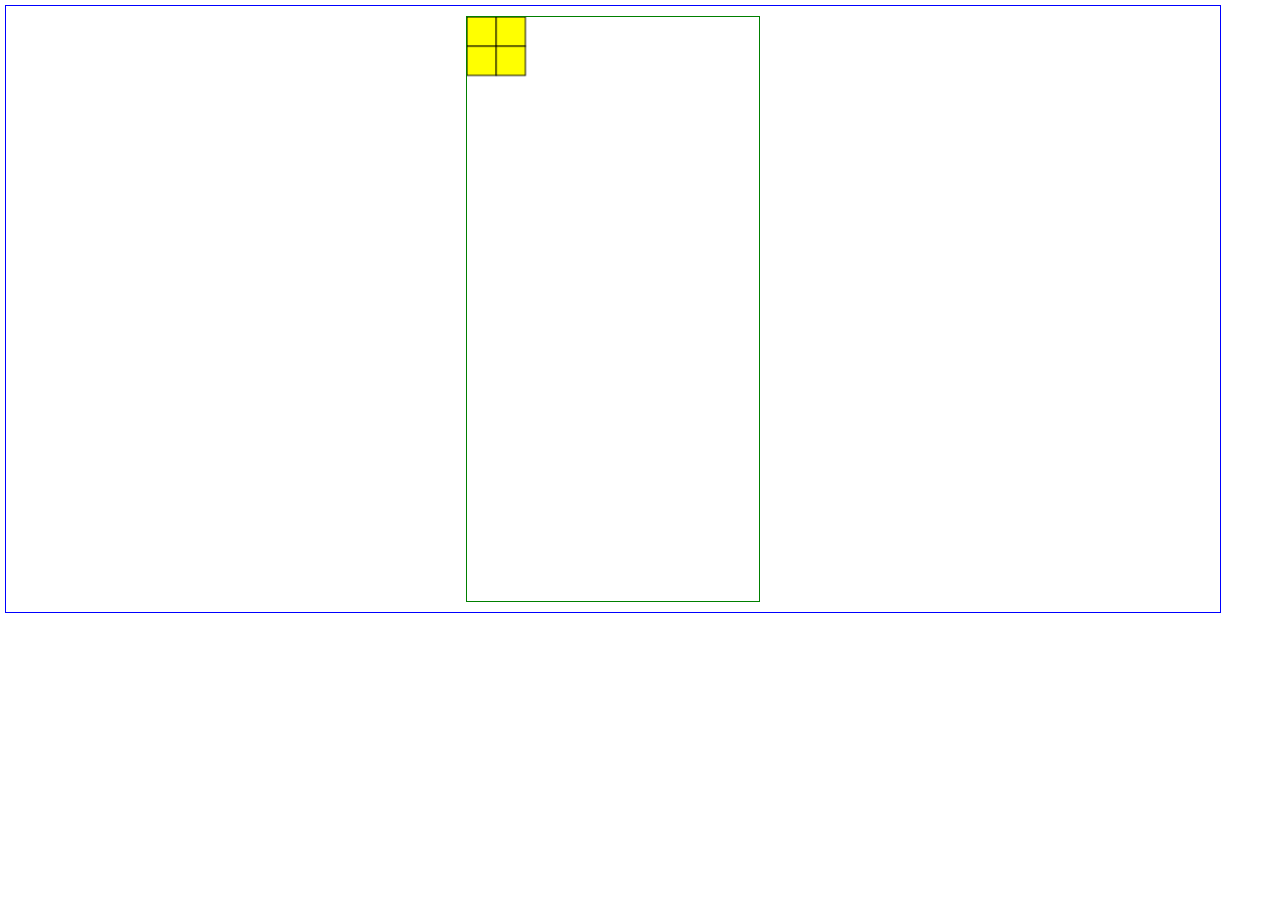
<file: テトリス/システム/index.html>
<!DOCTYPE html>
<html lang="ja">
    <head>
        <meta charset="UTF-8">
        <title>TETRIS</title>
        <link rel="stylesheet" href="style.css">
    </head>
    <body>
        <canvas id="mainboard" width="300" height="600"></canvas>
        <script src = "Minoshape.js"></script>
        <script src = "window.js"></script>
        <script src = "draw.js"></script>
        <script src = "game.js"></script>
    </body>
</html>
</file>
<file: テトリス/システム/style.css>
/*背景とフォント、隙間、境界の指定*/
html,body{
    padding: 5px;
    margin: 0px;
    box-sizing: border-box;
}

body{
    width: 1250px;
    height: 625px;
    background: white; 
    font-family: sans-serif;
    border: 2px solid #0000ff;
    display: flex;
    justify-content: center;
    align-items: center;
}

#mainboard{
    width:300px;
    height:600px;
    background:white;
    border:2px solid green;
}
</file>
